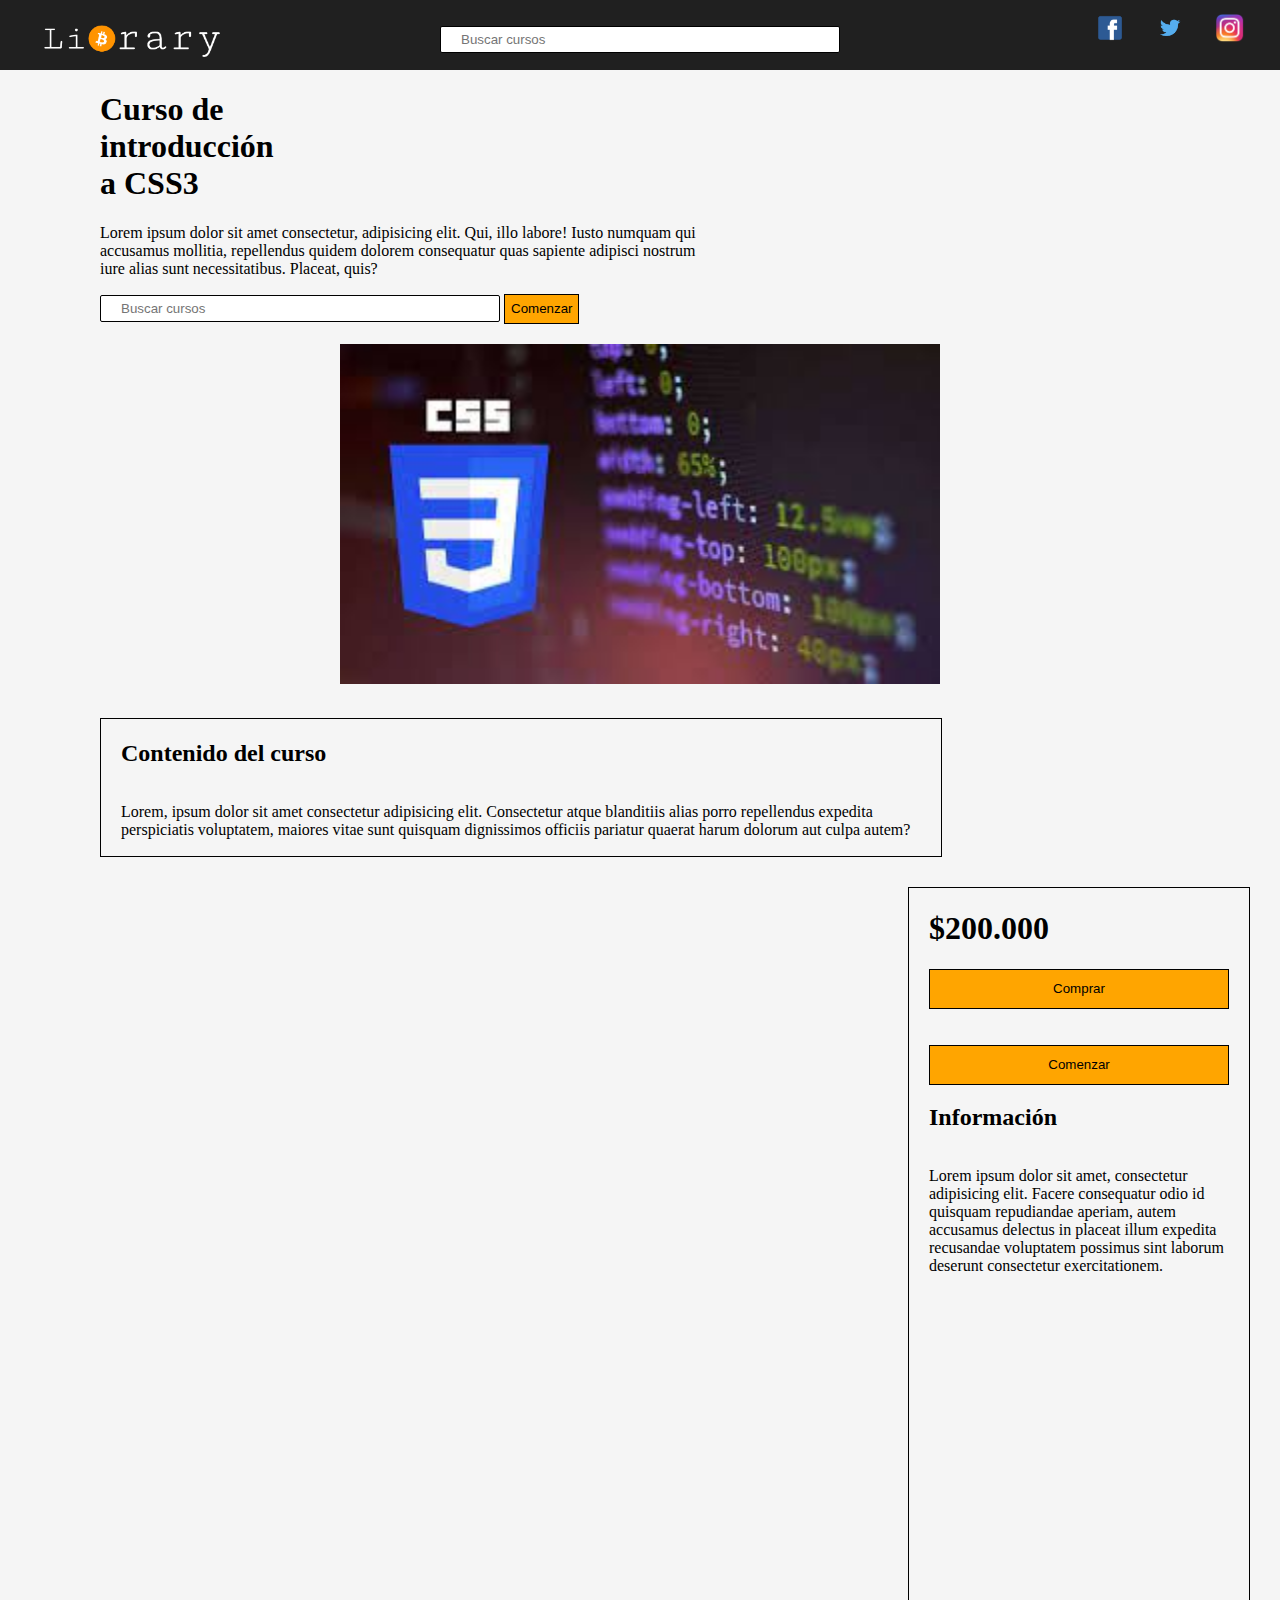
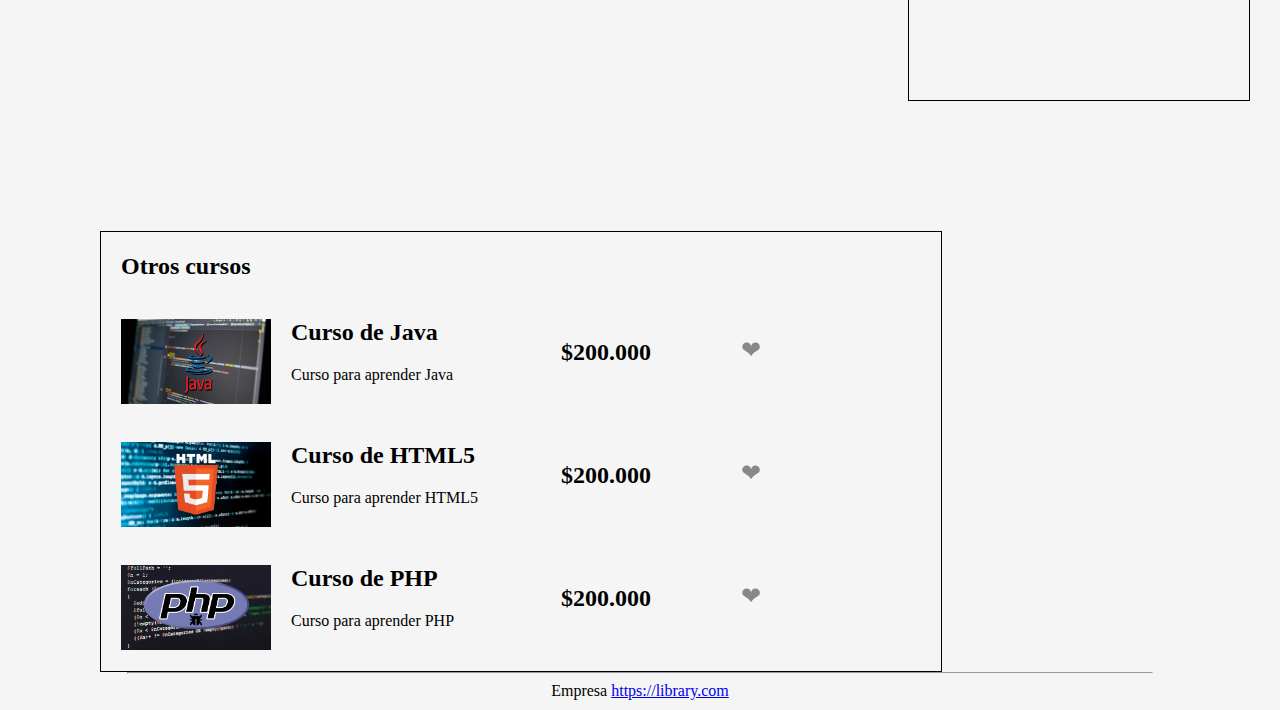
<file: css.html>
<!DOCTYPE html>
<html lang="es">

<head>
    <meta charset="UTF-8">
    <meta http-equiv="X-UA-Compatible" content="IE=edge">
    <meta name="viewport" content="width=device-width, initial-scale=1.0">
    <link rel="stylesheet" href="styles.css">
    <title>Curso de CSS3</title>
</head>

<body>
    <header class="header" style="padding: 15px">
        <a href="index.html"><img
                style="display: flex; align-items: flex-start; width: 200px; margin-top: 20px; margin-left: 20px;"
                src="img/logo.png" alt=""></a>

        <form action="a" style="margin-top: -40px">
            <input type="search" name="busqueda" placeholder="Buscar cursos">
        </form>
        <a href="https://instagram.com"><img
                style="margin-top: -40px; margin-left: 20px; margin-right:20px; float: right; color: white; width: 30px;"
                src="img/inst.png.opdownload"></a>
        <a href="https://twitter.com"><img
                style="margin-top: -40px; margin-left: 20px; margin-right:80px; float: right; color: white; width: 30px;"
                src="img/twit.png.opdownload"></a>
        <a href="https://www.facebook.com/"><img
                style="margin-top: -40px; margin-left: 20px; margin-right:125px; float: right; color: white; width: 60px;"
                src="img/logotipo-facebook.png"></a>
    </header>
    <div style="float:left; text-align: left; margin-left:100px; width: 600px;">
        <h1>Curso de <br>introducción<br>a CSS3</h1>
        <p>Lorem ipsum dolor sit amet consectetur, adipisicing elit. Qui, illo labore! Iusto numquam qui accusamus
            mollitia, repellendus quidem dolorem consequatur quas sapiente adipisci nostrum iure alias sunt
            necessitatibus. Placeat, quis?</p>

        <form action="a">
            <input type="search" style="width: 400px;" name="busqueda" placeholder="Buscar cursos">
            <button id="botones" type="submit">Comenzar</button>
        </form>
    </div>

    <img src="img/css.jpg" alt="" style="width:600px; height: 340px; margin-top: 20px;">

    <div class="container">
        <h2>Contenido del curso</h2>
        <p>Lorem, ipsum dolor sit amet consectetur adipisicing elit. Consectetur atque blanditiis alias porro
            repellendus expedita perspiciatis voluptatem, maiores vitae sunt quisquam dignissimos officiis pariatur
            quaerat harum dolorum aut culpa autem?</p>
    </div>

    <div class="container2">
        <h1>$200.000</h1>
        <button type="submit" style="width: 300px; height: 40px;" id="botones">Comprar</button>
        <br>
        <br>
        <button id="botones" type="submit" style="width: 300px; height: 40px;">Comenzar</button>
        <h2>Información</h2>
        <p>Lorem ipsum dolor sit amet, consectetur adipisicing elit. Facere consequatur odio id quisquam repudiandae
            aperiam, autem accusamus delectus in placeat illum expedita recusandae voluptatem possimus sint laborum
            deserunt consectetur exercitationem.</p>
    </div>

    <div class="container">
        <h2>Otros cursos</h2>
        <a href="java.html" style="text-decoration: none; color:unset">
            <div class="select">
                <img src="img/java.jpg" width="150px" height="85px" style="float: left; margin-right: 20px;" alt="">
                <div style="float: right; margin-right: 20%; width: 25%;">
                    <h2>$200.000</h2>
                    <input style="float: right; margin-top: -40px;" type="checkbox" id="heart" hidden>
                    <label for="heart" aria-label="like" style="float: right; margin-top: -50px;">❤</label>
                </div>
                <h2>Curso de Java</h2>
                <p>Curso para aprender Java</p>
            </div>
        </a>
        <br>
        <a href="html5.html" style="text-decoration: none; color:unset">
            <div class="select">
                <img src="img/html.webp" width="150px" height="85px" style="float: left; margin-right: 20px;" alt="">
                <div style="float: right; margin-right: 20%; width: 25%;">
                    <h2>$200.000</h2>
                    <input style="float: right; margin-top: -40px;" type="checkbox" id="heart1" hidden>
                    <label for="heart1" aria-label="like" style="float: right; margin-top: -50px;">❤</label>
                </div>
                <h2>Curso de HTML5</h2>
                <p>Curso para aprender HTML5</p>
            </div>
        </a>
        <br>
        <a href="php.html" style="text-decoration: none; color:unset">
            <div class="select" style="margin-bottom: 40px;">
                <img src="img/php.webp" width="150px" height="85px" style="float: left; margin-right: 20px;" alt="">
                <div style="float: right; margin-right: 20%; width: 25%;">
                    <h2>$200.000</h2>
                    <input style="float: right; margin-top: -40px;" type="checkbox" id="heart2" hidden>
                    <label for="heart2" aria-label="like" style="float: right; margin-top: -50px;">❤</label>
                </div>
                <h2>Curso de PHP</h2>
                <p>Curso para aprender PHP</p>
            </div>
        </a>
    </div>
    <br>
    <br>
    <footer style="color: black; width: 100%; padding: 10px 0px;">
        <hr width="80%">
        Empresa <a href="a">https://library.com</a>
    </footer>
</body>

</html>
</file>
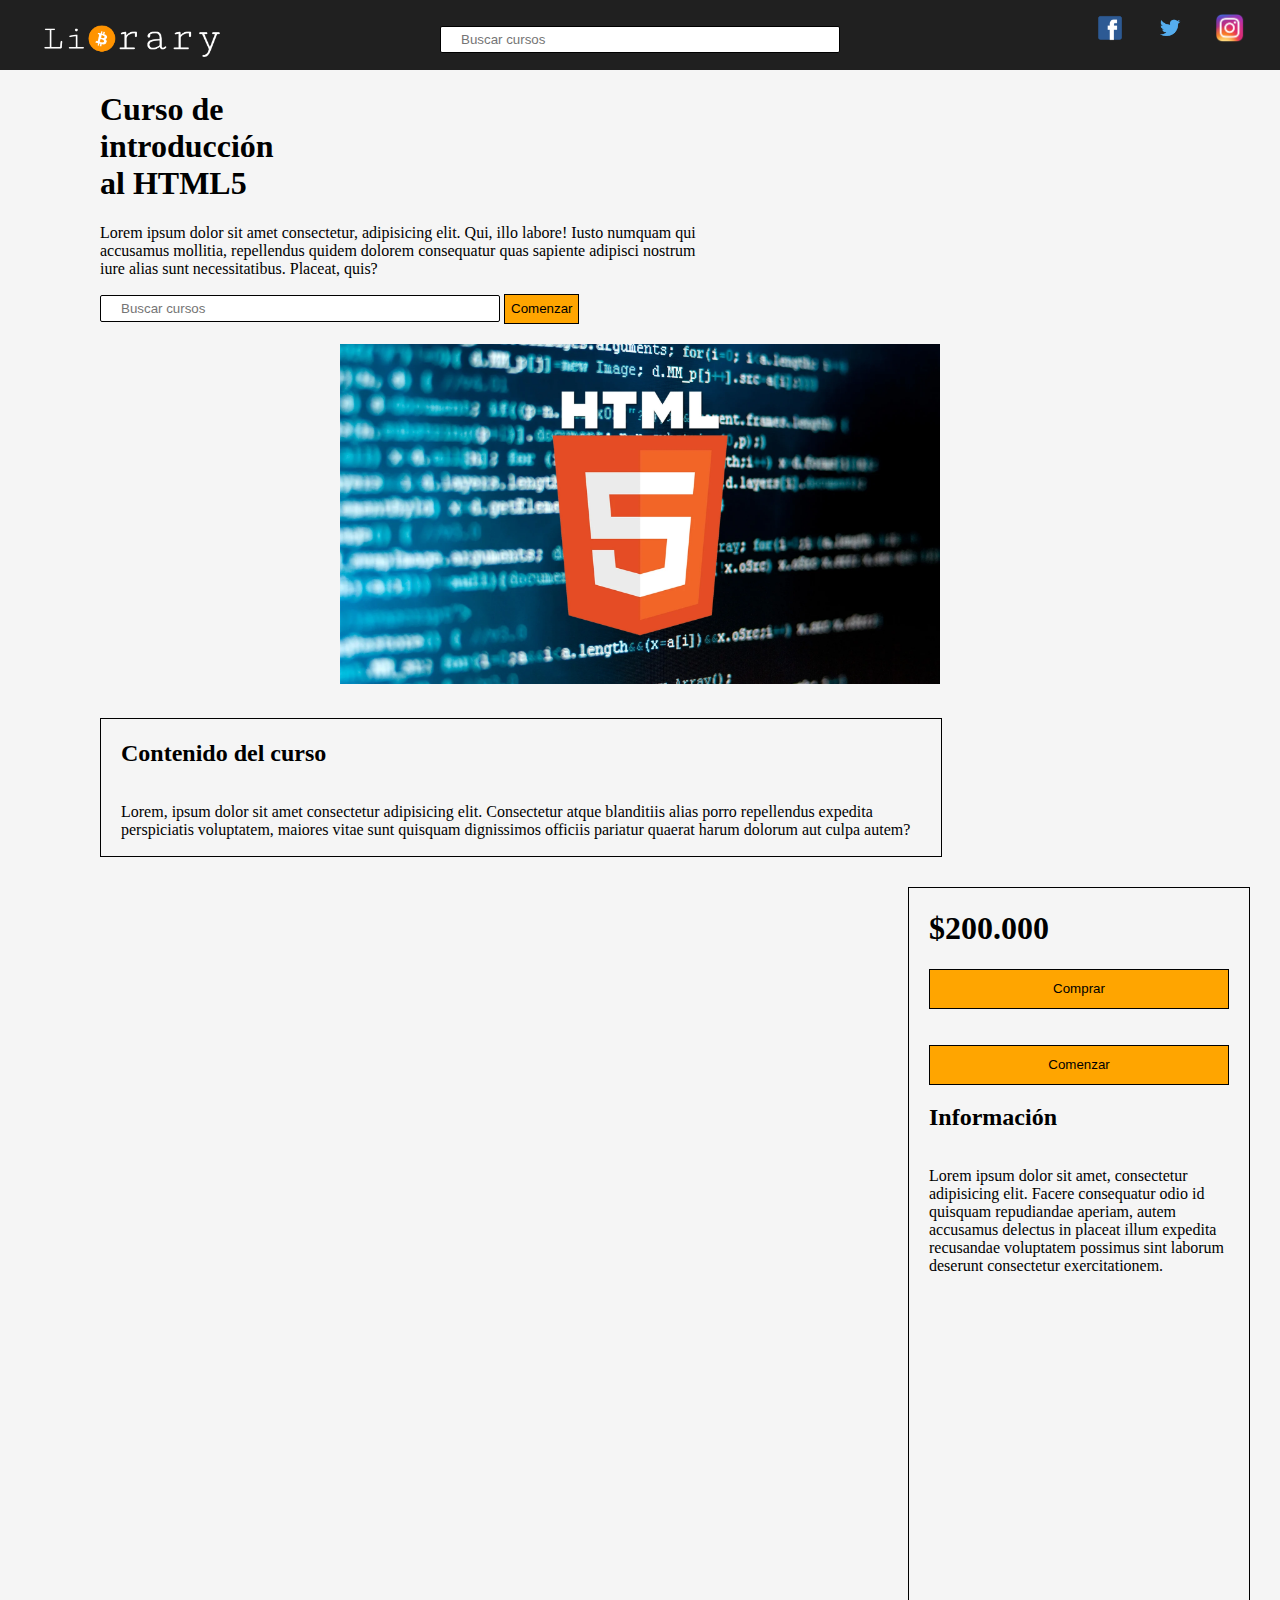
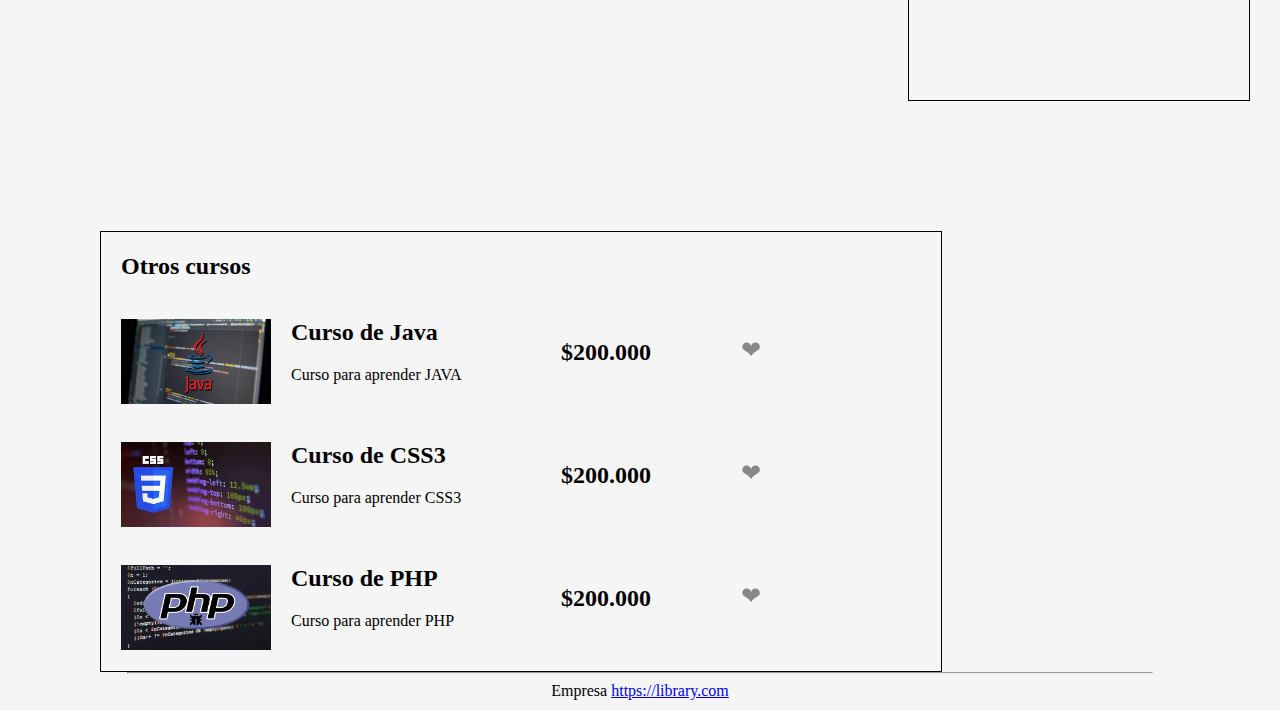
<file: html5.html>
<!DOCTYPE html>
<html lang="es">

<head>
    <meta charset="UTF-8">
    <meta http-equiv="X-UA-Compatible" content="IE=edge">
    <meta name="viewport" content="width=device-width, initial-scale=1.0">
    <link rel="stylesheet" href="styles.css">
    <title>Curso de HTML5</title>
</head>

<body>
    <header class="header" style="padding: 15px">
        <a href="index.html"><img
                style="display: flex; align-items: flex-start; width: 200px; margin-top: 20px; margin-left: 20px;"
                src="img/logo.png" alt=""></a>

        <form action="a" style="margin-top: -40px">
            <input type="search" name="busqueda" placeholder="Buscar cursos">
        </form>
        <a href="https://instagram.com"><img
                style="margin-top: -40px; margin-left: 20px; margin-right:20px; float: right; color: white; width: 30px;"
                src="img/inst.png.opdownload"></a>
        <a href="https://twitter.com"><img
                style="margin-top: -40px; margin-left: 20px; margin-right:80px; float: right; color: white; width: 30px;"
                src="img/twit.png.opdownload"></a>
        <a href="https://www.facebook.com/"><img
                style="margin-top: -40px; margin-left: 20px; margin-right:125px; float: right; color: white; width: 60px;"
                src="img/logotipo-facebook.png"></a>
    </header>
    <div style="float:left; text-align: left; margin-left:100px; width: 600px;">
        <h1>Curso de <br>introducción<br>al HTML5</h1>
        <p>Lorem ipsum dolor sit amet consectetur, adipisicing elit. Qui, illo labore! Iusto numquam qui accusamus
            mollitia, repellendus quidem dolorem consequatur quas sapiente adipisci nostrum iure alias sunt
            necessitatibus. Placeat, quis?</p>

        <form action="a">
            <input type="search" style="width: 400px;" name="busqueda" placeholder="Buscar cursos">
            <button id="botones" type="submit">Comenzar</button>
        </form>
    </div>

    <img src="img/html.webp" alt="" style="width:600px; height: 340px; margin-top: 20px;">

    <div class="container">
        <h2>Contenido del curso</h2>
        <p>Lorem, ipsum dolor sit amet consectetur adipisicing elit. Consectetur atque blanditiis alias porro
            repellendus expedita perspiciatis voluptatem, maiores vitae sunt quisquam dignissimos officiis pariatur
            quaerat harum dolorum aut culpa autem?</p>
    </div>

    <div class="container2">
        <h1>$200.000</h1>
        <button id="botones" type="submit" style="width: 300px; height: 40px;">Comprar</button>
        <br>
        <br>
        <button id="botones" type="submit" style="width: 300px; height: 40px;">Comenzar</button>
        <h2>Información</h2>
        <p>Lorem ipsum dolor sit amet, consectetur adipisicing elit. Facere consequatur odio id quisquam repudiandae
            aperiam, autem accusamus delectus in placeat illum expedita recusandae voluptatem possimus sint laborum
            deserunt consectetur exercitationem.</p>
    </div>

    <div class="container">
        <h2>Otros cursos</h2>
        <a href="java.html" style="text-decoration: none; color:unset">
            <div class="select">
                <img src="img/java.jpg" width="150px" height="85px" style="float: left; margin-right: 20px;" alt="">
                <div style="float: right; margin-right: 20%; width: 25%;">
                    <h2>$200.000</h2>
                    <input style="float: right; margin-top: -40px;" type="checkbox" id="heart" hidden>
                    <label for="heart" aria-label="like" style="float: right; margin-top: -50px;">❤</label>
                </div>
                <h2>Curso de Java</h2>
                <p>Curso para aprender JAVA</p>
            </div>
        </a>
        <br>
        <a href="css.html" style="text-decoration: none; color:unset">
            <div class="select">
                <img src="img/css.jpg" width="150px" height="85px" style="float: left; margin-right: 20px;" alt="">
                <div style="float: right; margin-right: 20%; width: 25%;">
                    <h2>$200.000</h2>
                    <input style="float: right; margin-top: -40px;" type="checkbox" id="heart1" hidden>
                    <label for="heart1" aria-label="like" style="float: right; margin-top: -50px;">❤</label>
                </div>
                <h2>Curso de CSS3</h2>
                <p>Curso para aprender CSS3</p>
            </div>
        </a>
        <br>
        <a href="php.html" style="text-decoration: none; color:unset">
            <div class="select" style="margin-bottom: 40px;">
                <img src="img/php.webp" width="150px" height="85px" style="float: left; margin-right: 20px;" alt="">
                <div style="float: right; margin-right: 20%; width: 25%;">
                    <h2>$200.000</h2>
                    <input style="float: right; margin-top: -40px;" type="checkbox" id="heart2" hidden>
                    <label for="heart2" aria-label="like" style="float: right; margin-top: -50px;">❤</label>
                </div>
                <h2>Curso de PHP</h2>
                <p>Curso para aprender PHP</p>
            </div>
        </a>
    </div>

    <footer style="color: black; width: 100%; padding: 10px 0px;">
        <hr width="80%">
        Empresa <a href="a">https://library.com</a>
    </footer>
</body>

</html>
</file>
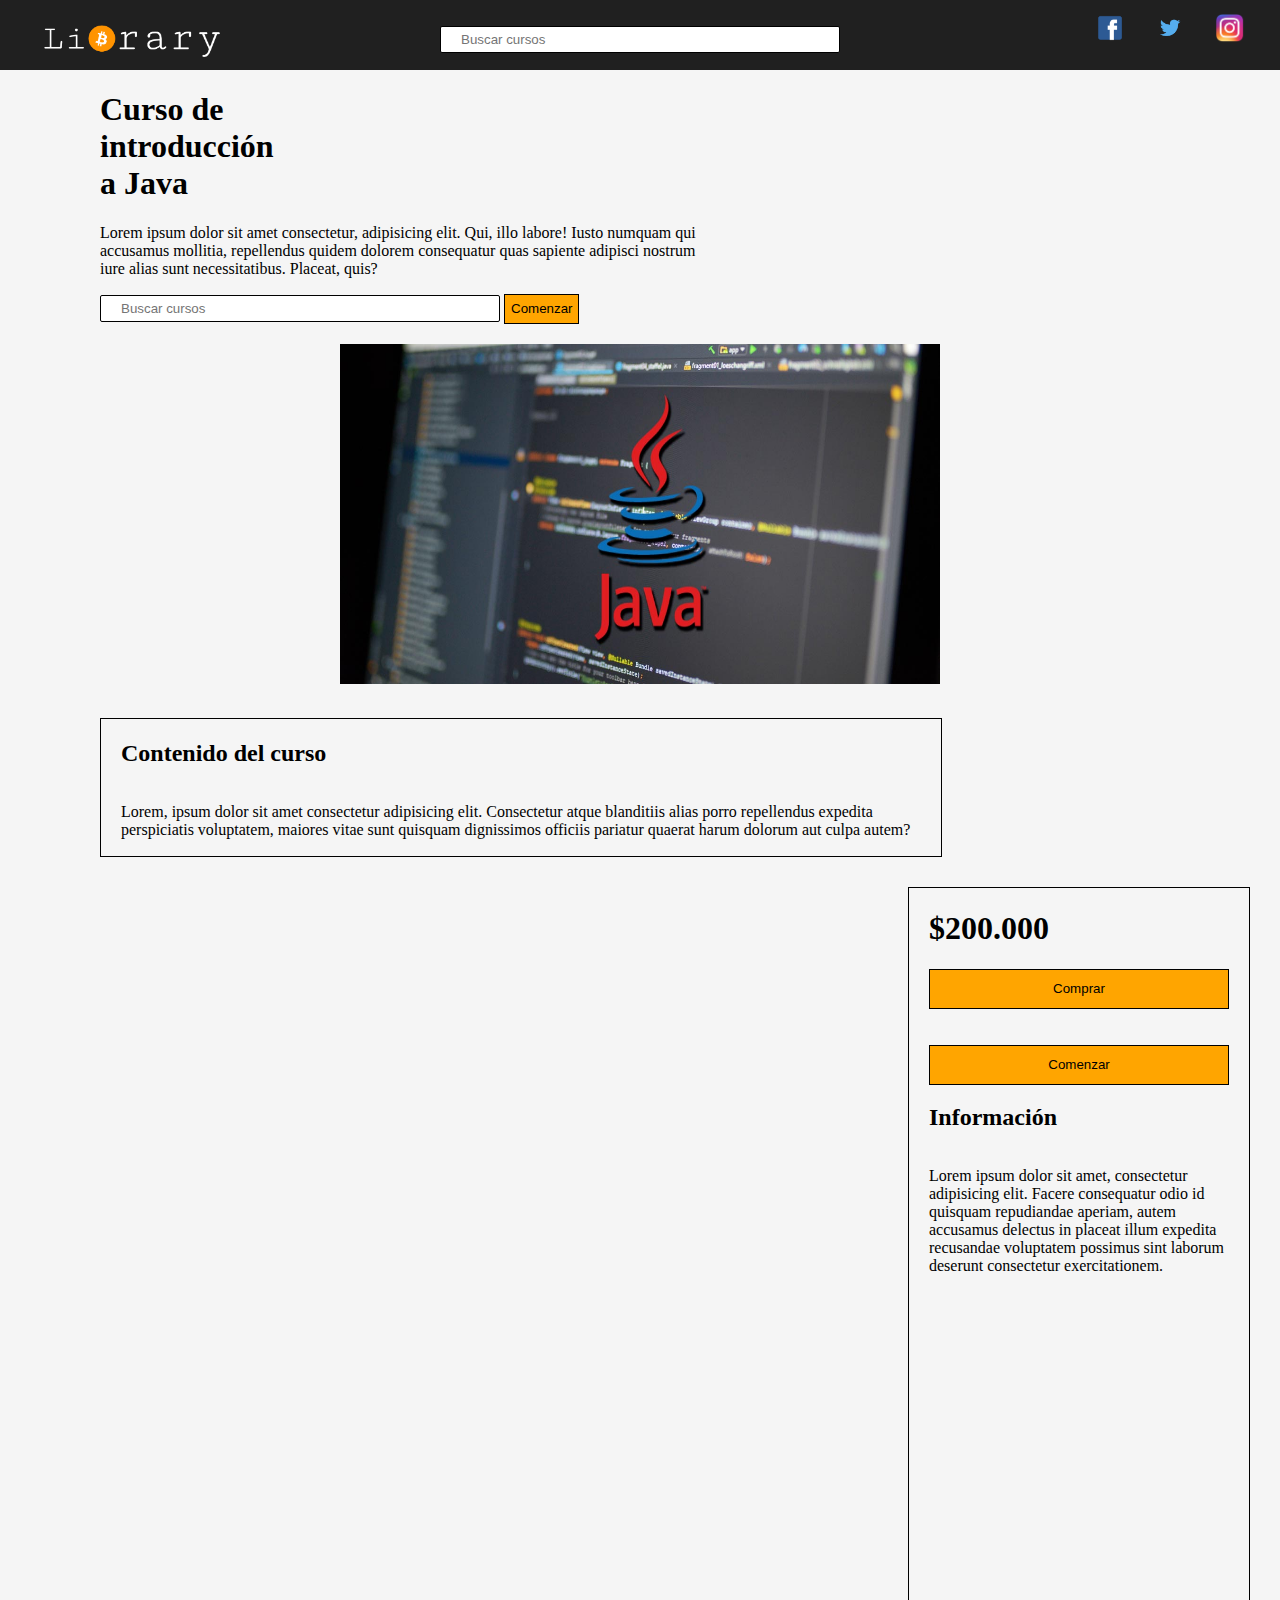
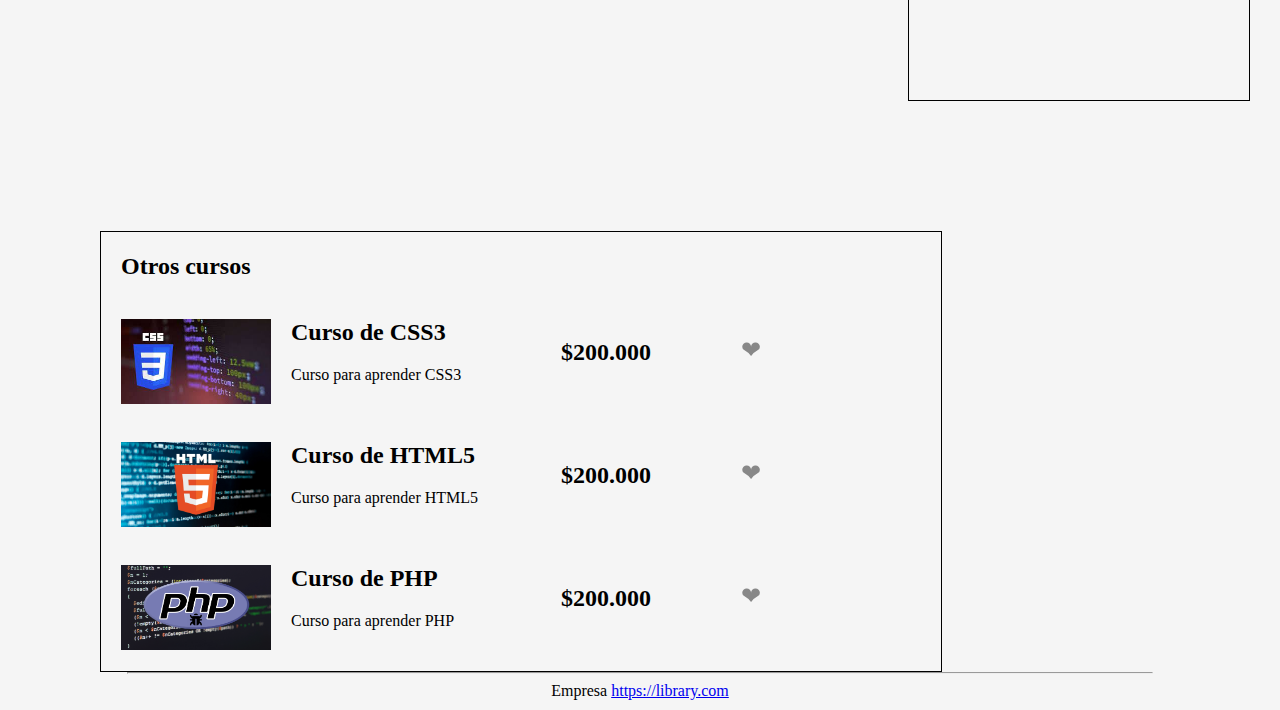
<file: java.html>
<!DOCTYPE html>
<html lang="es">

<head>
    <meta charset="UTF-8">
    <meta http-equiv="X-UA-Compatible" content="IE=edge">
    <meta name="viewport" content="width=device-width, initial-scale=1.0">
    <link rel="stylesheet" href="styles.css">
    <title>Curso de Java</title>
</head>

<body>
    <header class="header" style="padding: 15px">
        <a href="index.html"><img
                style="display: flex; align-items: flex-start; width: 200px; margin-top: 20px; margin-left: 20px;"
                src="img/logo.png" alt=""></a>

        <form action="a" style="margin-top: -40px">
            <input type="search" name="busqueda" placeholder="Buscar cursos">
        </form>
        <a href="https://instagram.com"><img
                style="margin-top: -40px; margin-left: 20px; margin-right:20px; float: right; color: white; width: 30px;"
                src="img/inst.png.opdownload"></a>
        <a href="https://twitter.com"><img
                style="margin-top: -40px; margin-left: 20px; margin-right:80px; float: right; color: white; width: 30px;"
                src="img/twit.png.opdownload"></a>
        <a href="https://twitter.com"><img
                style="margin-top: -40px; margin-left: 20px; margin-right:125px; float: right; color: white; width: 60px;"
                src="img/logotipo-facebook.png"></a>
    </header>
    <div style="float:left; text-align: left; margin-left:100px; width: 600px;">
        <h1>Curso de <br>introducción<br>a Java</h1>
        <p>Lorem ipsum dolor sit amet consectetur, adipisicing elit. Qui, illo labore! Iusto numquam qui accusamus
            mollitia, repellendus quidem dolorem consequatur quas sapiente adipisci nostrum iure alias sunt
            necessitatibus. Placeat, quis?</p>

        <form action="a">
            <input type="search" style="width: 400px;" name="busqueda" placeholder="Buscar cursos">
            <button id="botones" type="submit">Comenzar</button>
        </form>
    </div>

    <img src="img/java.jpg" alt="" style="width:600px; height: 340px; margin-top: 20px;">

    <div class="container">
        <h2>Contenido del curso</h2>
        <p>Lorem, ipsum dolor sit amet consectetur adipisicing elit. Consectetur atque blanditiis alias porro
            repellendus expedita perspiciatis voluptatem, maiores vitae sunt quisquam dignissimos officiis pariatur
            quaerat harum dolorum aut culpa autem?</p>
    </div>

    <div class="container2">
        <h1>$200.000</h1>
        <button id="botones" type="submit" style="width: 300px; height: 40px;">Comprar</button>
        <br>
        <br>
        <button id="botones" type="submit" style="width: 300px; height: 40px;">Comenzar</button>
        <h2>Información</h2>
        <p>Lorem ipsum dolor sit amet, consectetur adipisicing elit. Facere consequatur odio id quisquam repudiandae
            aperiam, autem accusamus delectus in placeat illum expedita recusandae voluptatem possimus sint laborum
            deserunt consectetur exercitationem.</p>
    </div>

    <div class="container">
        <h2>Otros cursos</h2>
        <a href="css.html" style="text-decoration: none; color: unset;">
            <div class="select">
                <img src="img/css.jpg" width="150px" height="85px" style="float: left; margin-right: 20px;" alt="">
                <div style="float: right; margin-right: 20%; width: 25%;">
                    <h2>$200.000</h2>
                    <input style="float: right; margin-top: -40px;" type="checkbox" id="heart" hidden>
                    <label for="heart" aria-label="like" style="float: right; margin-top: -50px;">❤</label>
                </div>
                <h2>Curso de CSS3</h2>
                <p>Curso para aprender CSS3</p>
            </div>
        </a>
        <br>
        <a href="html5.html" style="text-decoration: none; color: unset;">
            <div class="select">
                <img src="img/html.webp" width="150px" height="85px" style="float: left; margin-right: 20px;" alt="">
                <div style="float: right; margin-right: 20%; width: 25%;">
                    <h2>$200.000</h2>
                    <input style="float: right; margin-top: -40px;" type="checkbox" id="heart1" hidden>
                    <label for="heart1" aria-label="like" style="float: right; margin-top: -50px;">❤</label>
                </div>
                <h2>Curso de HTML5</h2>
                <p>Curso para aprender HTML5</p>
            </div>
        </a>
        <br>
        <a href="php.html" style="text-decoration: none; color: unset;">
            <div class="select" style="margin-bottom: 40px;">
                <img src="img/php.webp" width="150px" height="85px" style="float: left; margin-right: 20px;" alt="">
                <div style="float: right; margin-right: 20%; width: 25%;">
                    <h2>$200.000</h2>
                    <input style="float: right; margin-top: -40px;" type="checkbox" id="heart2" hidden>
                    <label for="heart2" aria-label="like" style="float: right; margin-top: -50px;">❤</label>
                </div>
                <h2>Curso de PHP</h2>
                <p>Curso para aprender PHP</p>
            </div>
        </a>
    </div>

    <footer style="color: black; width: 100%; padding: 10px 0px;">
        <hr width="80%">
        Empresa <a href="a">https://library.com</a>
    </footer>
</body>

</html>
</file>
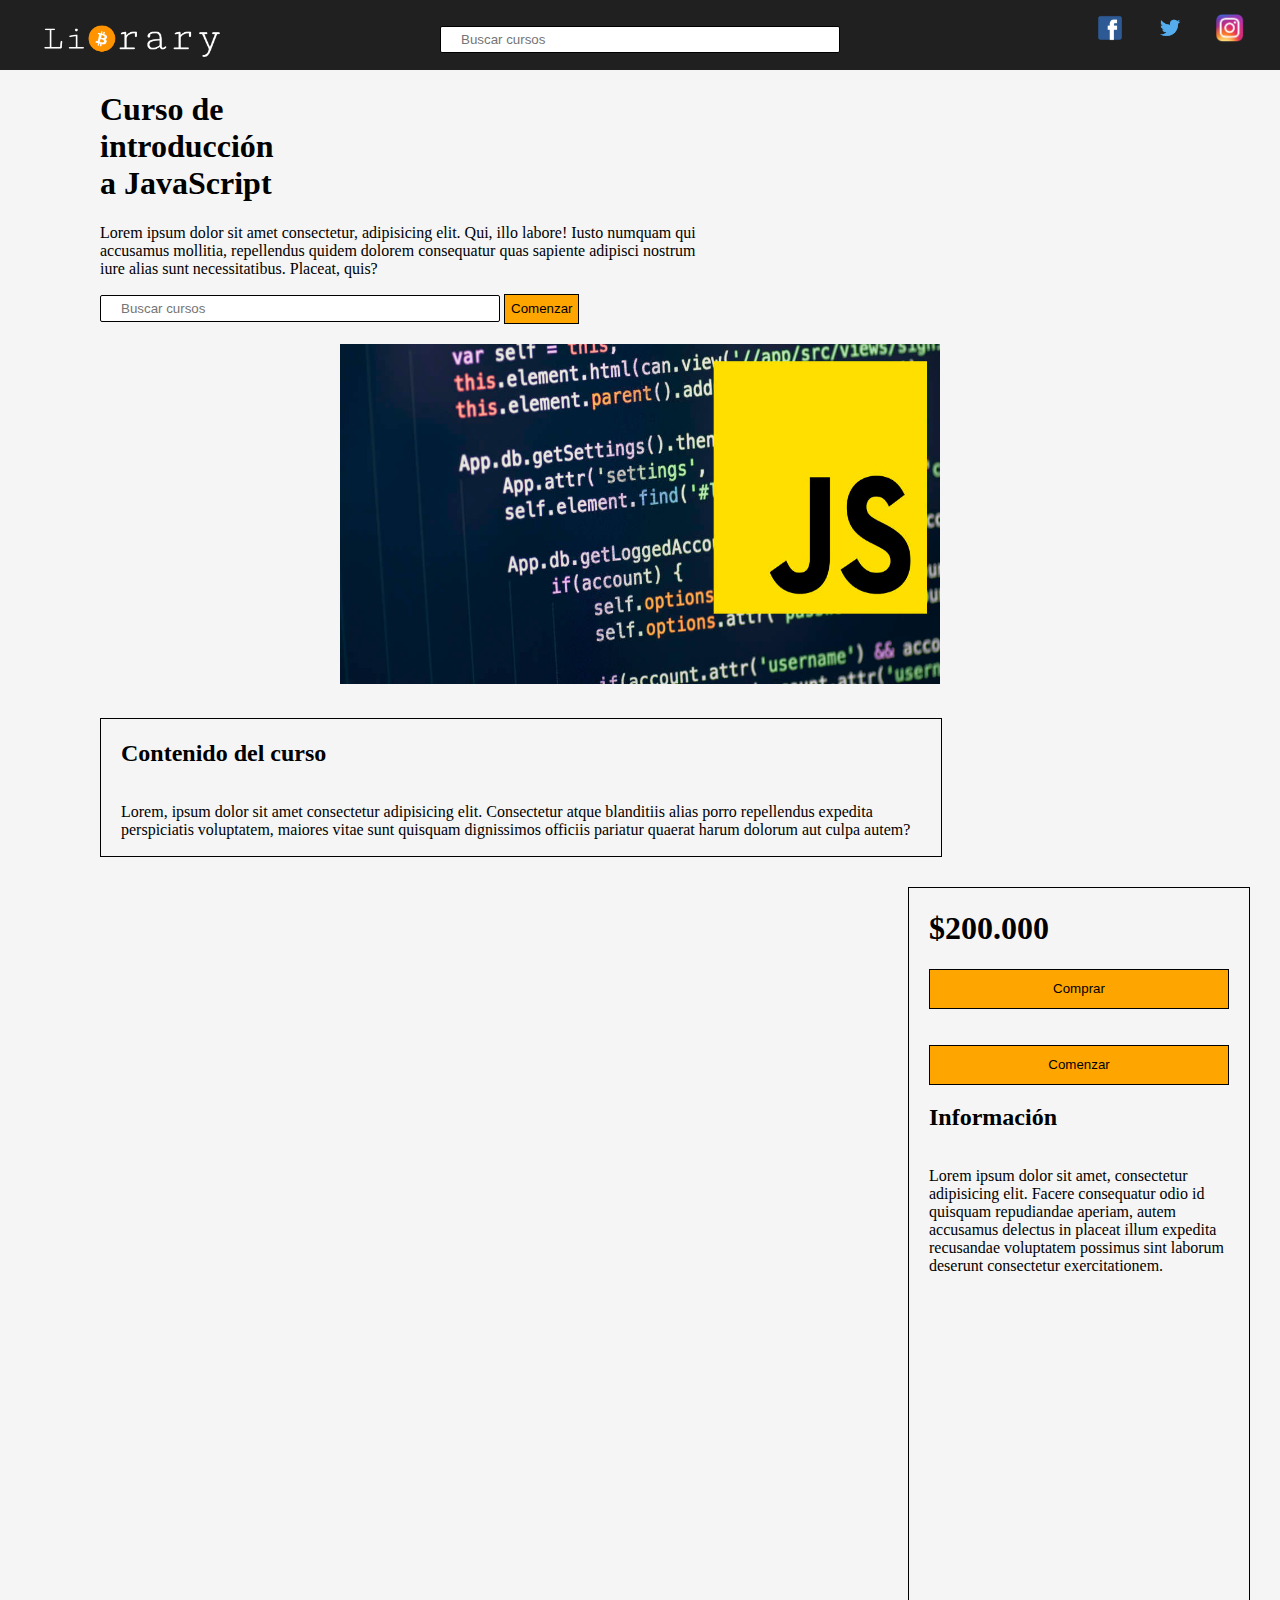
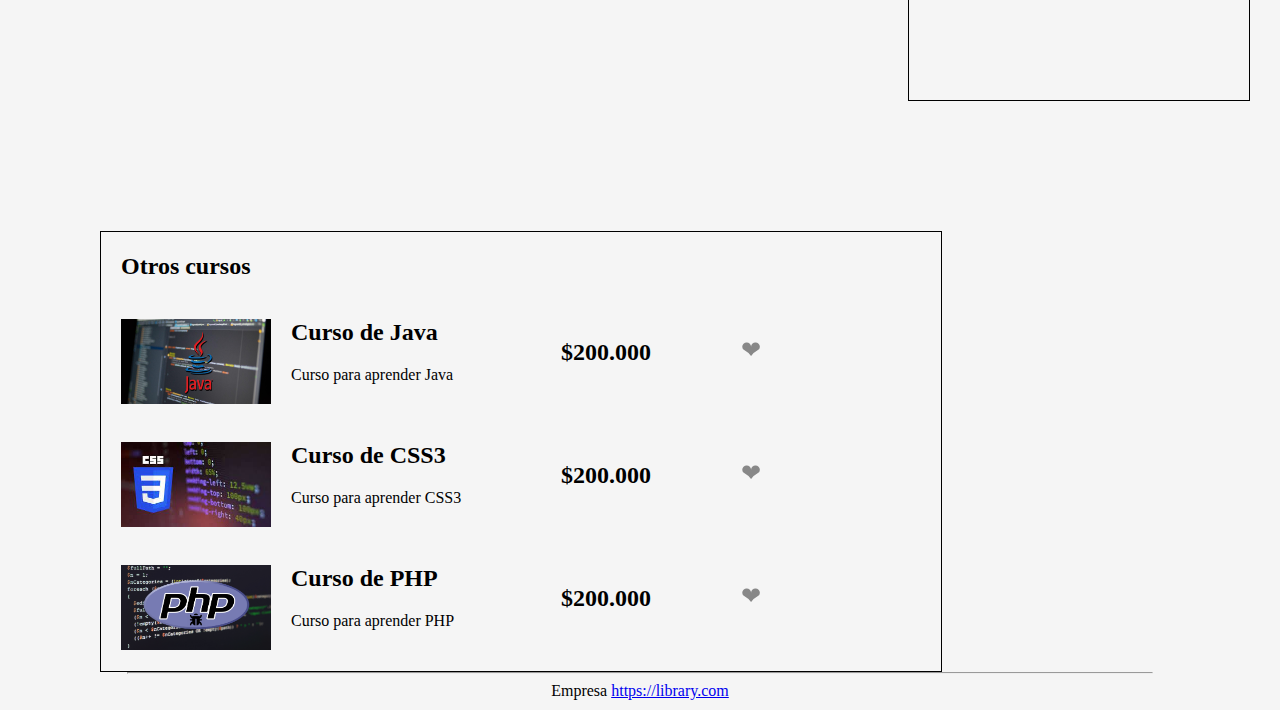
<file: js.html>
<!DOCTYPE html>
<html lang="es">

<head>
    <meta charset="UTF-8">
    <meta http-equiv="X-UA-Compatible" content="IE=edge">
    <meta name="viewport" content="width=device-width, initial-scale=1.0">
    <link rel="stylesheet" href="styles.css">
    <title>Curso de JavaScript</title>
</head>

<body>
    <header class="header" style="padding: 15px">
        <a href="index.html"><img
                style="display: flex; align-items: flex-start; width: 200px; margin-top: 20px; margin-left: 20px;"
                src="img/logo.png" alt=""></a>

        <form action="a" style="margin-top: -40px">
            <input type="search" name="busqueda" placeholder="Buscar cursos">
        </form>
        <a href="https://instagram.com"><img
                style="margin-top: -40px; margin-left: 20px; margin-right:20px; float: right; color: white; width: 30px;"
                src="img/inst.png.opdownload"></a>
        <a href="https://twitter.com"><img
                style="margin-top: -40px; margin-left: 20px; margin-right:80px; float: right; color: white; width: 30px;"
                src="img/twit.png.opdownload"></a>
        <a href="https://twitter.com"><img
                style="margin-top: -40px; margin-left: 20px; margin-right:125px; float: right; color: white; width: 60px;"
                src="img/logotipo-facebook.png"></a>
    </header>
    <div style="float:left; text-align: left; margin-left:100px; width: 600px;">
        <h1>Curso de <br>introducción<br>a JavaScript</h1>
        <p>Lorem ipsum dolor sit amet consectetur, adipisicing elit. Qui, illo labore! Iusto numquam qui accusamus
            mollitia, repellendus quidem dolorem consequatur quas sapiente adipisci nostrum iure alias sunt
            necessitatibus. Placeat, quis?</p>

        <form action="a">
            <input type="search" style="width: 400px;" name="busqueda" placeholder="Buscar cursos">
            <button id="botones" type="submit">Comenzar</button>
        </form>
    </div>

    <img src="img/js.jpg" alt="" style="width:600px; height: 340px; margin-top: 20px;">

    <div class="container">
        <h2>Contenido del curso</h2>
        <p>Lorem, ipsum dolor sit amet consectetur adipisicing elit. Consectetur atque blanditiis alias porro
            repellendus expedita perspiciatis voluptatem, maiores vitae sunt quisquam dignissimos officiis pariatur
            quaerat harum dolorum aut culpa autem?</p>
    </div>

    <div class="container2">
        <h1>$200.000</h1>
        <button id="botones" type="submit" style="width: 300px; height: 40px;">Comprar</button>
        <br>
        <br>
        <button id="botones" type="submit" style="width: 300px; height: 40px;">Comenzar</button>
        <h2>Información</h2>
        <p>Lorem ipsum dolor sit amet, consectetur adipisicing elit. Facere consequatur odio id quisquam repudiandae
            aperiam, autem accusamus delectus in placeat illum expedita recusandae voluptatem possimus sint laborum
            deserunt consectetur exercitationem.</p>
    </div>

    <div class="container">
        <h2>Otros cursos</h2>
        <a href="java.html" style="text-decoration: none; color: unset">
            <div class="select">
                <img src="img/java.jpg" width="150px" height="85px" style="float: left; margin-right: 20px;" alt="">
                <div style="float: right; margin-right: 20%; width: 25%;">
                    <h2>$200.000</h2>
                    <input style="float: right; margin-top: -40px;" type="checkbox" id="heart" hidden>
                    <label for="heart" aria-label="like" style="float: right; margin-top: -50px;">❤</label>
                </div>
                <h2>Curso de Java</h2>
                <p>Curso para aprender Java</p>
            </div>
        </a>
        <br>
        <a href="css.html" style="text-decoration: none; color: unset">
            <div class="select">
                <img src="img/css.jpg" width="150px" height="85px" style="float: left; margin-right: 20px;" alt="">
                <div style="float: right; margin-right: 20%; width: 25%;">
                    <h2>$200.000</h2>
                    <input style="float: right; margin-top: -40px;" type="checkbox" id="heart1" hidden>
                    <label for="heart1" aria-label="like" style="float: right; margin-top: -50px;">❤</label>
                </div>
                <h2>Curso de CSS3</h2>
                <p>Curso para aprender CSS3</p>
            </div>
        </a>
        <br>
        <a href="php.html" style="text-decoration: none; color: unset">
            <div class="select" style="margin-bottom: 40px;">
                <img src="img/php.webp" width="150px" height="85px" style="float: left; margin-right: 20px;" alt="">
                <div style="float: right; margin-right: 20%; width: 25%;">
                    <h2>$200.000</h2>
                    <input style="float: right; margin-top: -40px;" type="checkbox" id="heart2" hidden>
                    <label for="heart2" aria-label="like" style="float: right; margin-top: -50px;">❤</label>
                </div>
                <h2>Curso de PHP</h2>
                <p>Curso para aprender PHP</p>
            </div>
        </a>
    </div>

    <footer style="color: black; width: 100%; padding: 10px 0px;">
        <hr width="80%">
        Empresa <a href="a">https://library.com</a>
    </footer>
</body>

</html>
</file>
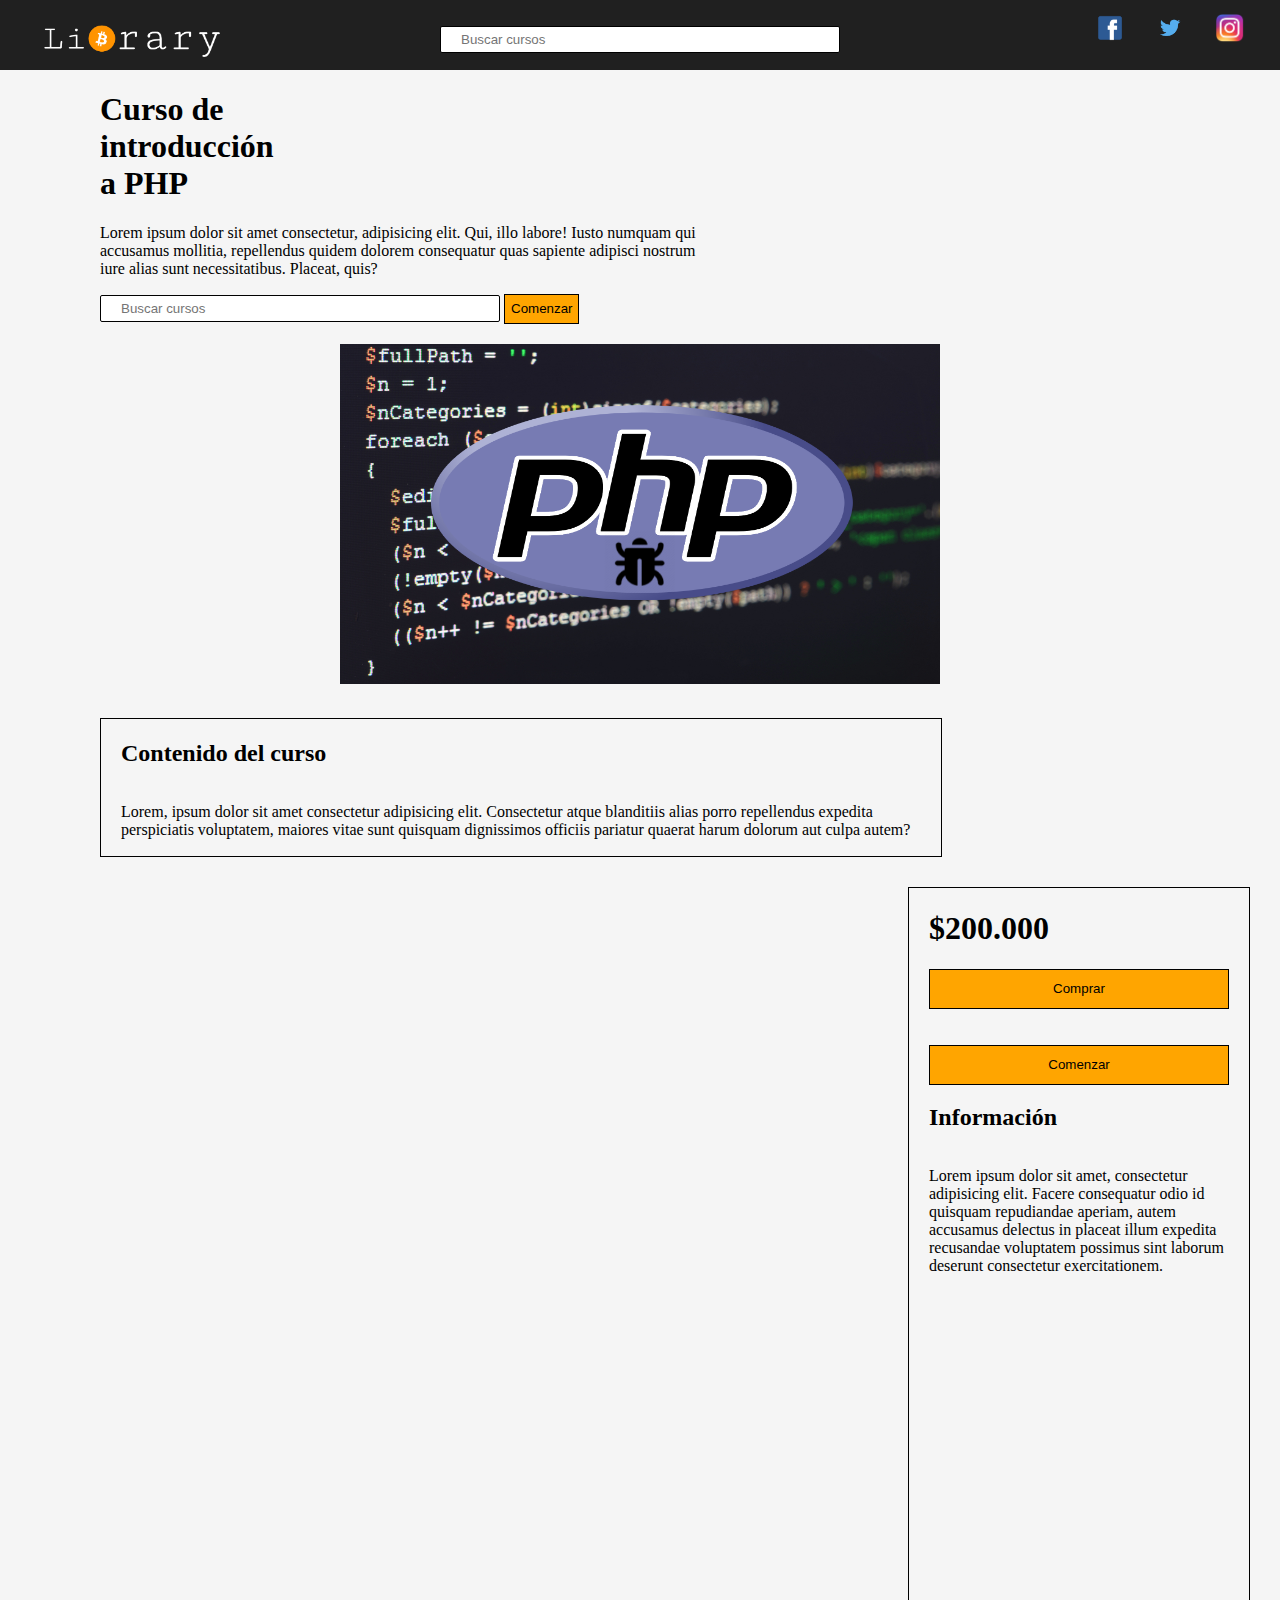
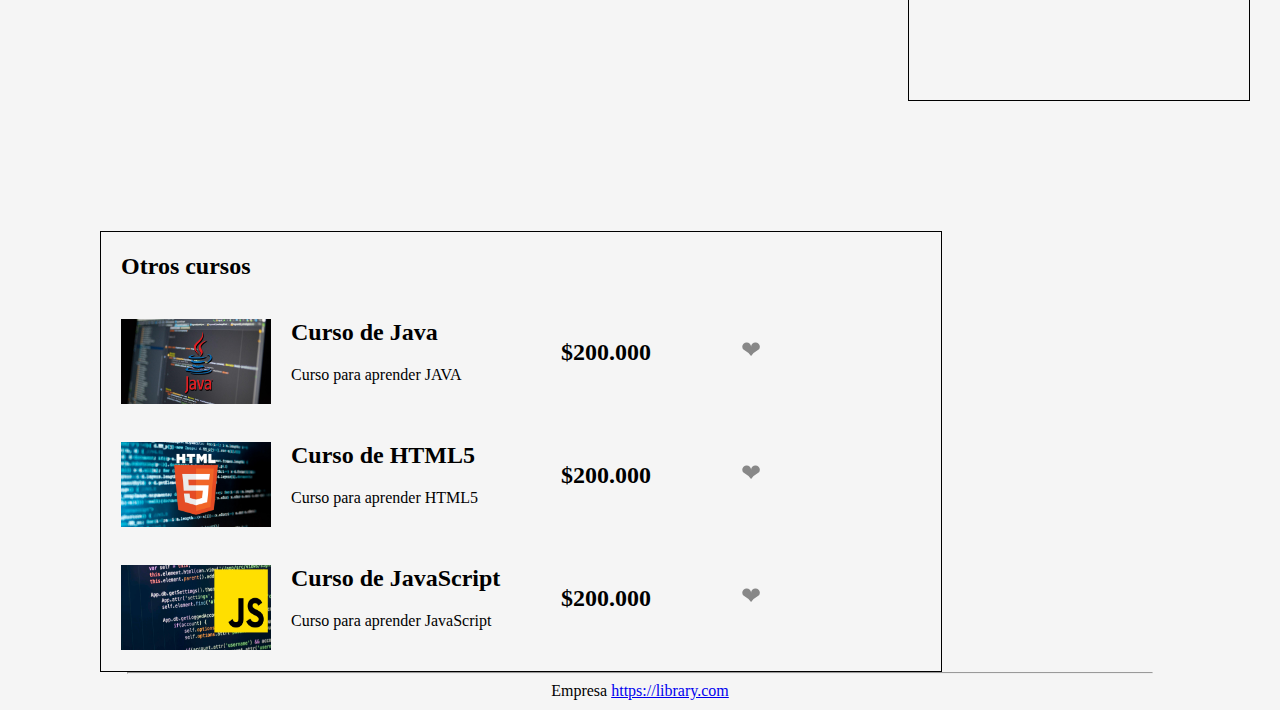
<file: php.html>
<!DOCTYPE html>
<html lang="es">

<head>
    <meta charset="UTF-8">
    <meta http-equiv="X-UA-Compatible" content="IE=edge">
    <meta name="viewport" content="width=device-width, initial-scale=1.0">
    <link rel="stylesheet" href="styles.css">
    <title>Curso de PHP</title>
</head>

<body>
    <header class="header" style="padding: 15px">
        <a href="index.html"><img
                style="display: flex; align-items: flex-start; width: 200px; margin-top: 20px; margin-left: 20px;"
                src="img/logo.png" alt=""></a>

        <form action="a" style="margin-top: -40px">
            <input type="search" name="busqueda" placeholder="Buscar cursos">
        </form>
        <a href="https://instagram.com"><img
                style="margin-top: -40px; margin-left: 20px; margin-right:20px; float: right; color: white; width: 30px;"
                src="img/inst.png.opdownload"></a>
        <a href="https://twitter.com"><img
                style="margin-top: -40px; margin-left: 20px; margin-right:80px; float: right; color: white; width: 30px;"
                src="img/twit.png.opdownload"></a>
        <a href="https://twitter.com"><img
                style="margin-top: -40px; margin-left: 20px; margin-right:125px; float: right; color: white; width: 60px;"
                src="img/logotipo-facebook.png"></a>
    </header>
    <div style="float:left; text-align: left; margin-left:100px; width: 600px;">
        <h1>Curso de <br>introducción<br>a PHP</h1>
        <p>Lorem ipsum dolor sit amet consectetur, adipisicing elit. Qui, illo labore! Iusto numquam qui accusamus
            mollitia, repellendus quidem dolorem consequatur quas sapiente adipisci nostrum iure alias sunt
            necessitatibus. Placeat, quis?</p>

        <form action="a">
            <input type="search" style="width: 400px;" name="busqueda" placeholder="Buscar cursos">
            <button id="botones" type="submit">Comenzar</button>
        </form>
    </div>

    <img src="img/php.webp" alt="" style="width:600px; height: 340px; margin-top: 20px;">

    <div class="container">
        <h2>Contenido del curso</h2>
        <p>Lorem, ipsum dolor sit amet consectetur adipisicing elit. Consectetur atque blanditiis alias porro
            repellendus expedita perspiciatis voluptatem, maiores vitae sunt quisquam dignissimos officiis pariatur
            quaerat harum dolorum aut culpa autem?</p>
    </div>

    <div class="container2">
        <h1>$200.000</h1>
        <button id="botones" type="submit" style="width: 300px; height: 40px;">Comprar</button>
        <br>
        <br>
        <button id="botones" type="submit" style="width: 300px; height: 40px;">Comenzar</button>
        <h2>Información</h2>
        <p>Lorem ipsum dolor sit amet, consectetur adipisicing elit. Facere consequatur odio id quisquam repudiandae
            aperiam, autem accusamus delectus in placeat illum expedita recusandae voluptatem possimus sint laborum
            deserunt consectetur exercitationem.</p>
    </div>

    <div class="container">
        <h2>Otros cursos</h2>
        <a href="java.html" style="text-decoration: none; color: unset">
            <div class="select">
                <img src="img/java.jpg" width="150px" height="85px" style="float: left; margin-right: 20px;" alt="">
                <div style="float: right; margin-right: 20%; width: 25%;">
                    <h2>$200.000</h2>
                    <input style="float: right; margin-top: -40px;" type="checkbox" id="heart" hidden>
                    <label for="heart" aria-label="like" style="float: right; margin-top: -50px;">❤</label>
                </div>
                <h2>Curso de Java</h2>
                <p>Curso para aprender JAVA</p>
            </div>
        </a>
        <br>
        <a href="html5.html" style="text-decoration: none; color: unset">
            <div class="select">
                <img src="img/html.webp" width="150px" height="85px" style="float: left; margin-right: 20px;" alt="">
                <div style="float: right; margin-right: 20%; width: 25%;">
                    <h2>$200.000</h2>
                    <input style="float: right; margin-top: -40px;" type="checkbox" id="heart1" hidden>
                    <label for="heart1" aria-label="like" style="float: right; margin-top: -50px;">❤</label>
                </div>
                <h2>Curso de HTML5</h2>
                <p>Curso para aprender HTML5</p>
            </div>
        </a>
        <br>
        <a href="js.html" style="text-decoration: none; color: unset">
            <div class="select" style="margin-bottom: 40px;">
                <img src="img/js.jpg" width="150px" height="85px" style="float: left; margin-right: 20px;" alt="">
                <div style="float: right; margin-right: 20%; width: 25%;">
                    <h2>$200.000</h2>
                    <input style="float: right; margin-top: -40px;" type="checkbox" id="heart2" hidden>
                    <label for="heart2" aria-label="like" style="float: right; margin-top: -50px;">❤</label>
                </div>
                <h2>Curso de JavaScript</h2>
                <p>Curso para aprender JavaScript</p>
            </div>
        </a>
    </div>

    <footer style="color: black; width: 100%; padding: 10px 0px;">
        <hr width="80%">
        Empresa <a href="a">https://library.com</a>
    </footer>
</body>

</html>
</file>
<file: styles.css>
body,
html {
    height: 100%;
    margin: 0;
}

body {
    align-items: center;
    text-align: center;
    align-content: center;
    background-color: whitesmoke;
}

.menu,
.menu2 {
    list-style: none;
    padding: 0px;
    margin: 0px;
    text-align: center;
    background-color: grey;
    height: 30px;
    width: 100%;
}

.menu2 {
    text-align: right;
}

.menu li a,
.menu2 li a {
    text-decoration: none;
    color: black;
    padding: 5px;
    display: block;
}

.menu li,
.menu2 li {
    display: inline-block;
    text-align: center;
}

.menu a:hover,
.menu2 a:hover {
    color: whitesmoke;
}

.header {
    height: 60px;
    margin-top: -20px;
    background-color: #202020;
}

input[type="search"] {
    border-radius: 2px;
    background: white;
    padding: 5px 20px;
    border: 1px solid black;
    width: 400px;
    outline: none;
    color: black;
}

button {
    background-color: orange;
    border: 1px solid black;
    height: 30px;
}

#botones:hover {
    background-color: white;
    cursor: pointer;
}

.container {
    text-align: left;
    display: flex;
    flex-wrap: nowrap;
    flex-direction: column;
    float: left;
    margin-top: 30px;
    margin-left: 100px;
    width: 800px;
    border: 1px solid black;
    padding: 1px 20px;
}

.container2 {
    display: flex;
    flex-direction: column;
    flex-wrap: nowrap;
    float: right;
    text-align: left;
    margin-top: 30px;
    margin-right: 30px;
    margin-bottom: 100px;
    width: 300px;
    height: 90%;
    border: 1px solid black;
    padding: 1px 20px;
}

.select:hover {
    box-shadow: 5px 8px 12px black;
    transition: all 0.5 ease-in-out;
    border: 1px solid black;
    cursor: pointer;
}

.select1 {
    width: 130px;
}

.select1:hover {
    box-shadow: 5px 8px 12px black;
    transition: all 0.5 ease-in-out;
    transform: scale(1.1);
    cursor: pointer;
}

[id="heart"],
[id="heart1"],
[id="heart2"] {
    position: absolute;
    right: 40%;
}

[id="heart"]:checked+label,
[id="heart1"]:checked+label,
[id="heart2"]:checked+label {
    color: #e2264d;
    -webkit-filter: none;
    filter: none;
    will-change: font-size;
    -webkit-animation: heart 1s cubic-bezier(0.17, 0.89, 0.32, 1.49);
    animation: heart 1s cubic-bezier(0.17, 0.89, 0.32, 1.49);
}

[id="heart"]:checked+label:before,
[id="heart"]:checked+label:after,
[id="heart1"]:checked+label:before,
[id="heart1"]:checked+label:after,
[id="heart2"]:checked+label:before,
[id="heart2"]:checked+label:after {
    -webkit-animation: inherit;
    animation: inherit;
    -webkit-animation-timing-function: ease-out;
    animation-timing-function: ease-out;
}

[id="heart"]:checked+label:before,
[id="heart1"]:checked+label:before,
[id="heart2"]:checked+label:before {
    will-change: transform, border-width, border-color;
    -webkit-animation-name: bubble;
    animation-name: bubble;
}

[id="heart"]:checked+label:after,
[id="heart1"]:checked+label:after,
[id="heart2"]:checked+label:after {
    will-change: opacity, box-shadow;
    -webkit-animation-name: sparkles;
    animation-name: sparkles;
}

[id="heart"]:focus+label,
[id="heart1"]:focus+label,
[id="heart2"]:focus+label {
    text-shadow: 0 0 3px white, 0 1px 1px white, 0 -1px 1px white, 1px 0 1px white, -1px 0 1px white;
}

[for="heart"],
[for="heart1"],
[for="heart2"] {
    -webkit-align-self: center;
    -ms-flex-item-align: center;
    align-self: center;
    position: relative;
    color: #888;
    font-size: 1.5em;
    -webkit-filter: grayscale(1);
    filter: grayscale(1);
    -webkit-user-select: none;
    -moz-user-select: none;
    -ms-user-select: none;
    user-select: none;
    cursor: pointer;
}

[for="heart"]:before,
[for="heart"]:after,
[for="heart1"]:before,
[for="heart1"]:after,
[for="heart2"]:before,
[for="heart2"]:after {
    position: absolute;
    z-index: -1;
    border-radius: 50%;
    content: "";
}

[for="heart"]:before,
[for="heart1"]:before,
[for="heart2"]:before {
    box-sizing: border-box;
    margin: -2.25rem;
    border: solid 2.25rem #e2264d;
    width: 4.5rem;
    height: 4.5rem;
    -webkit-transform: scale(0);
    transform: scale(0);
}

@-webkit-keyframes heart {

    0%,
    17.5% {
        font-size: 0;
    }
}

@keyframes heart {

    0%,
    17.5% {
        font-size: 0;
    }
}

@-webkit-keyframes bubble {
    15% {
        -webkit-transform: scale(1);
        transform: scale(1);
        border-color: #cc8ef5;
        border-width: 2.25rem;
    }

    30%,
    100% {
        -webkit-transform: scale(1);
        transform: scale(1);
        border-color: #cc8ef5;
        border-width: 0;
    }
}

@keyframes bubble {
    15% {
        -webkit-transform: scale(1);
        transform: scale(1);
        border-color: #cc8ef5;
        border-width: 2.25rem;
    }

    30%,
    100% {
        -webkit-transform: scale(1);
        transform: scale(1);
        border-color: #cc8ef5;
        border-width: 0;
    }
}
</file>
